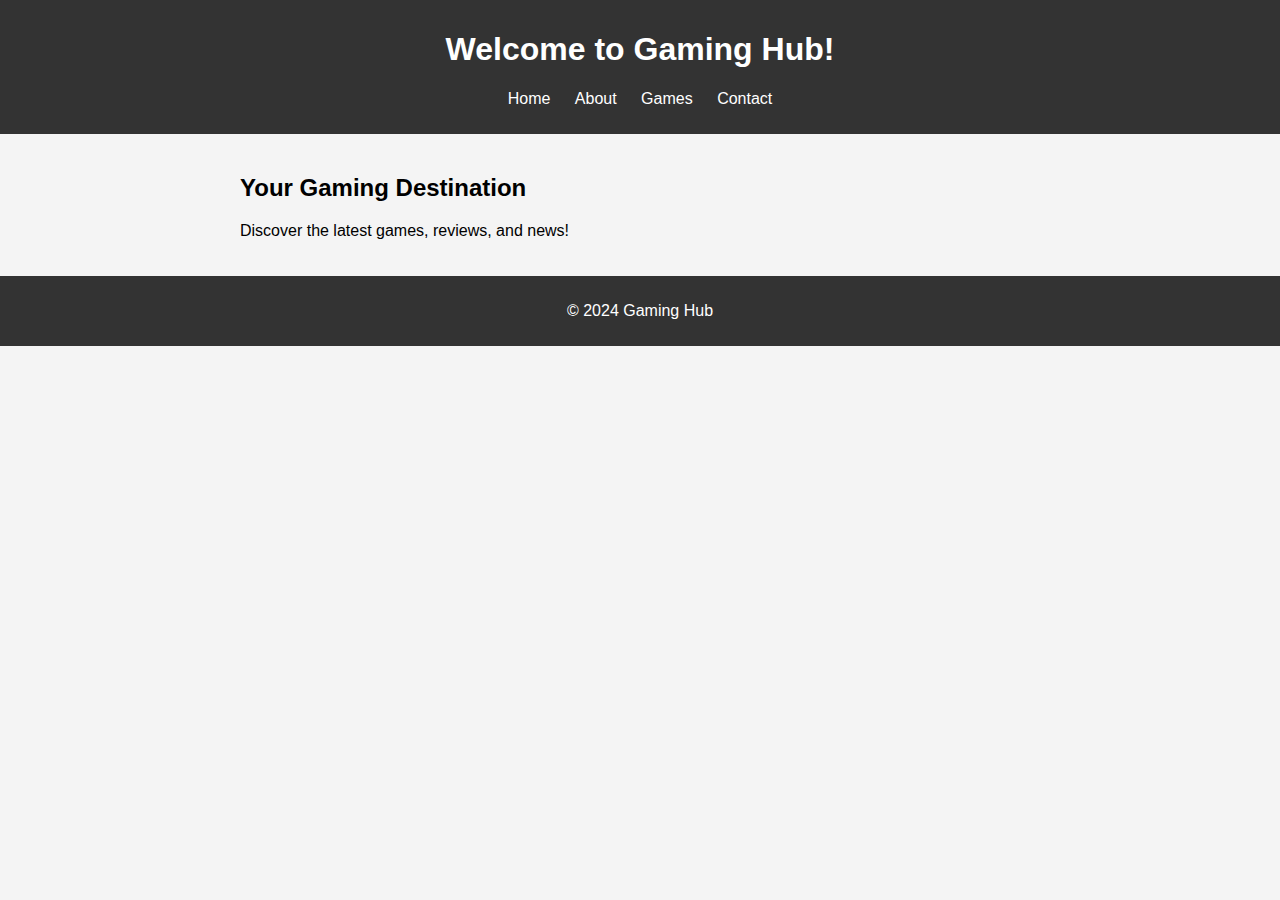
<file: index.html>
<!DOCTYPE html>
<html lang="en">
<head>
    <meta charset="UTF-8">
    <meta name="viewport" content="width=device-width, initial-scale=1.0">
    <title>Gaming Hub</title>
    <link rel="stylesheet" href="styles.css">
</head>
<body>
    <header>
        <h1>Welcome to Gaming Hub!</h1>
        <nav>
            <ul>
                <li><a href="index.html">Home</a></li>
                <li><a href="about.html">About</a></li>
                <li><a href="games.html">Games</a></li>
                <li><a href="contact.html">Contact</a></li>
            </ul>
        </nav>
    </header>
    <main>
        <h2>Your Gaming Destination</h2>
        <p>Discover the latest games, reviews, and news!</p>
    </main>
    <footer>
        <p>&copy; 2024 Gaming Hub</p>
    </footer>
</body>
</html>
</file>
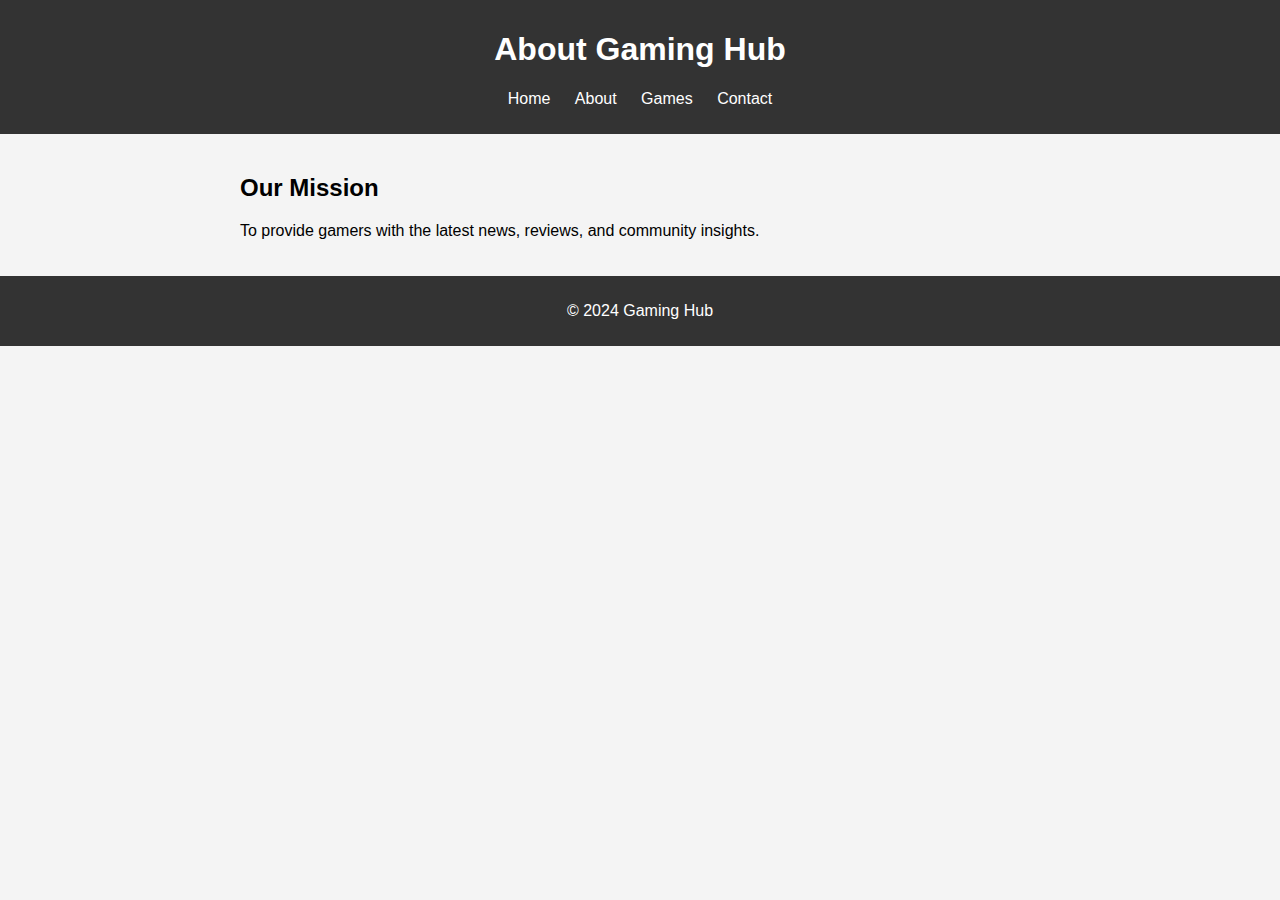
<file: about.html>
<!DOCTYPE html>
<html lang="en">
<head>
    <meta charset="UTF-8">
    <meta name="viewport" content="width=device-width, initial-scale=1.0">
    <title>About Us - Gaming Hub</title>
    <link rel="stylesheet" href="styles.css">
</head>
<body>
    <header>
        <h1>About Gaming Hub</h1>
        <nav>
            <ul>
                <li><a href="index.html">Home</a></li>
                <li><a href="about.html">About</a></li>
                <li><a href="games.html">Games</a></li>
                <li><a href="contact.html">Contact</a></li>
            </ul>
        </nav>
    </header>
    <main>
        <h2>Our Mission</h2>
        <p>To provide gamers with the latest news, reviews, and community insights.</p>
    </main>
    <footer>
        <p>&copy; 2024 Gaming Hub</p>
    </footer>
</body>
</html>
</file>
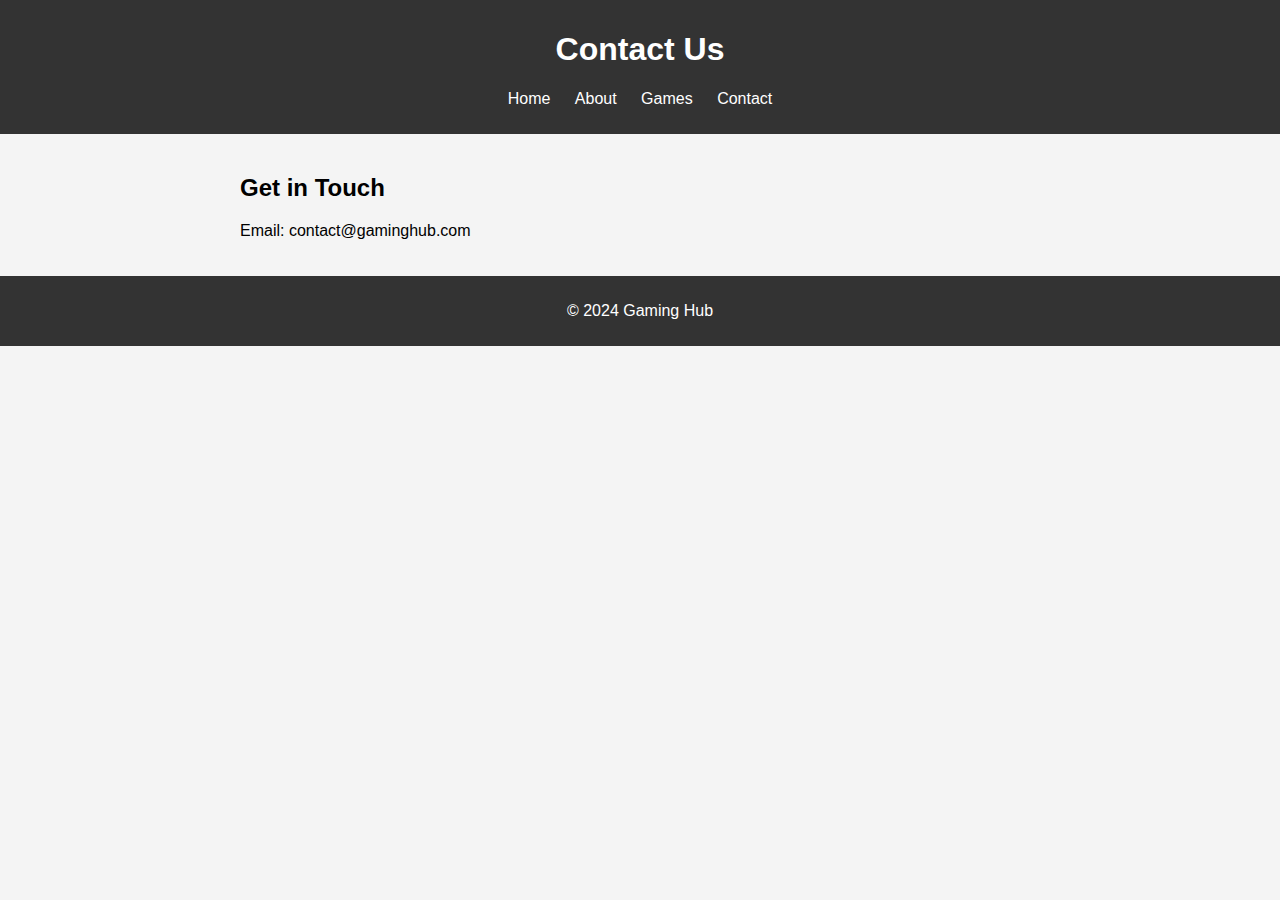
<file: contact.html>
<!DOCTYPE html>
<html lang="en">
<head>
    <meta charset="UTF-8">
    <meta name="viewport" content="width=device-width, initial-scale=1.0">
    <title>Contact Us - Gaming Hub</title>
    <link rel="stylesheet" href="styles.css">
</head>
<body>
    <header>
        <h1>Contact Us</h1>
        <nav>
            <ul>
                <li><a href="index.html">Home</a></li>
                <li><a href="about.html">About</a></li>
                <li><a href="games.html">Games</a></li>
                <li><a href="contact.html">Contact</a></li>
            </ul>
        </nav>
    </header>
    <main>
        <h2>Get in Touch</h2>
        <p>Email: contact@gaminghub.com</p>
    </main>
    <footer>
        <p>&copy; 2024 Gaming Hub</p>
    </footer>
</body>
</html>
</file>
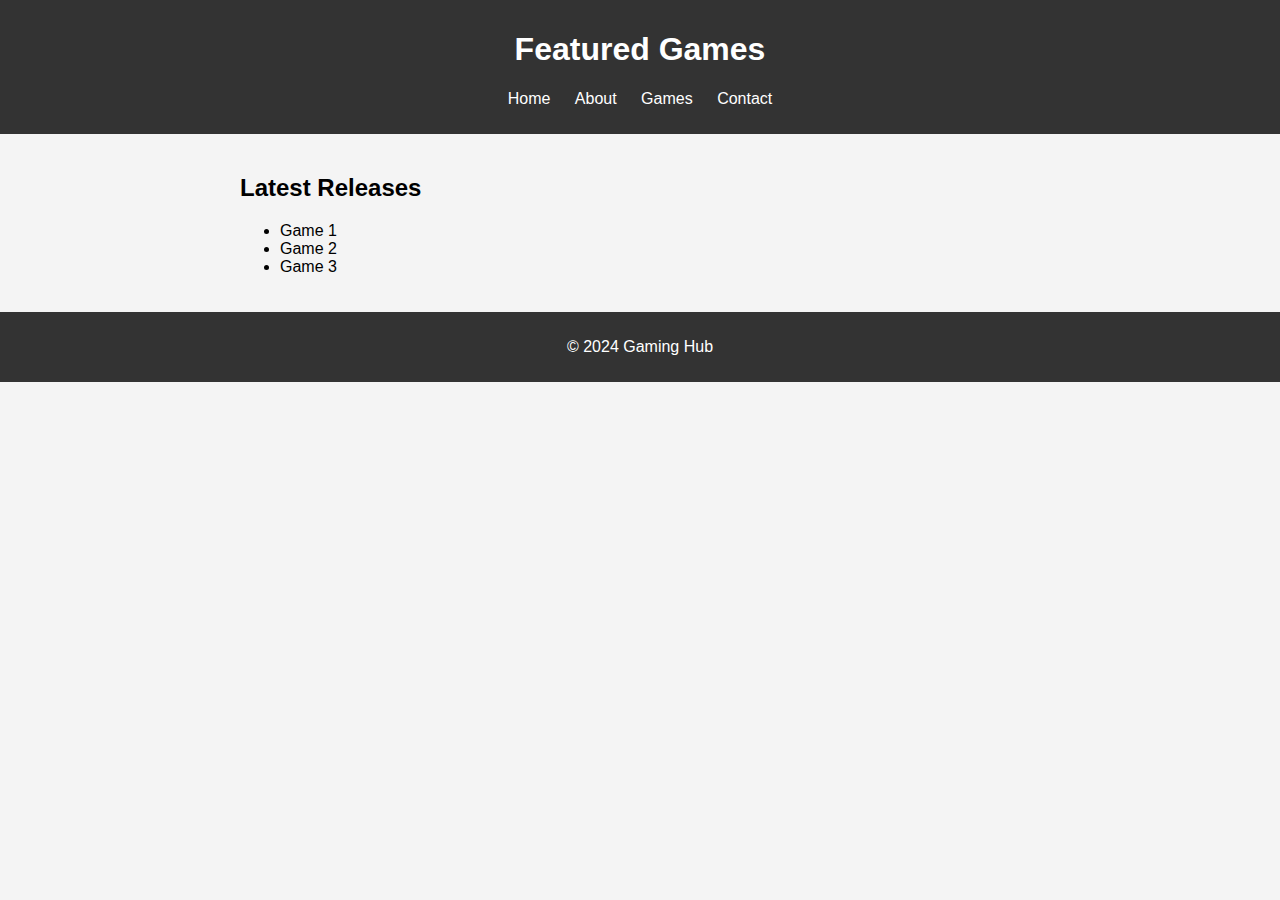
<file: games.html>
<!DOCTYPE html>
<html lang="en">
<head>
    <meta charset="UTF-8">
    <meta name="viewport" content="width=device-width, initial-scale=1.0">
    <title>Games - Gaming Hub</title>
    <link rel="stylesheet" href="styles.css">
</head>
<body>
    <header>
        <h1>Featured Games</h1>
        <nav>
            <ul>
                <li><a href="index.html">Home</a></li>
                <li><a href="about.html">About</a></li>
                <li><a href="games.html">Games</a></li>
                <li><a href="contact.html">Contact</a></li>
            </ul>
        </nav>
    </header>
    <main>
        <h2>Latest Releases</h2>
        <ul>
            <li>Game 1</li>
            <li>Game 2</li>
            <li>Game 3</li>
        </ul>
    </main>
    <footer>
        <p>&copy; 2024 Gaming Hub</p>
    </footer>
</body>
</html>
</file>
<file: styles.css>
body {
    font-family: Arial, sans-serif;
    background-color: #f4f4f4;
    margin: 0;
    padding: 0;
}

header {
    background: #333;
    color: #fff;
    padding: 10px 0;
    text-align: center;
}

nav ul {
    list-style-type: none;
    padding: 0;
}

nav ul li {
    display: inline;
    margin: 0 10px;
}

nav ul li a {
    color: #fff;
    text-decoration: none;
}

main {
    padding: 20px;
    max-width: 800px;
    margin: 0 auto;
}

footer {
    text-align: center;
    padding: 10px;
    background: #333;
    color: #fff;
}
</file>
